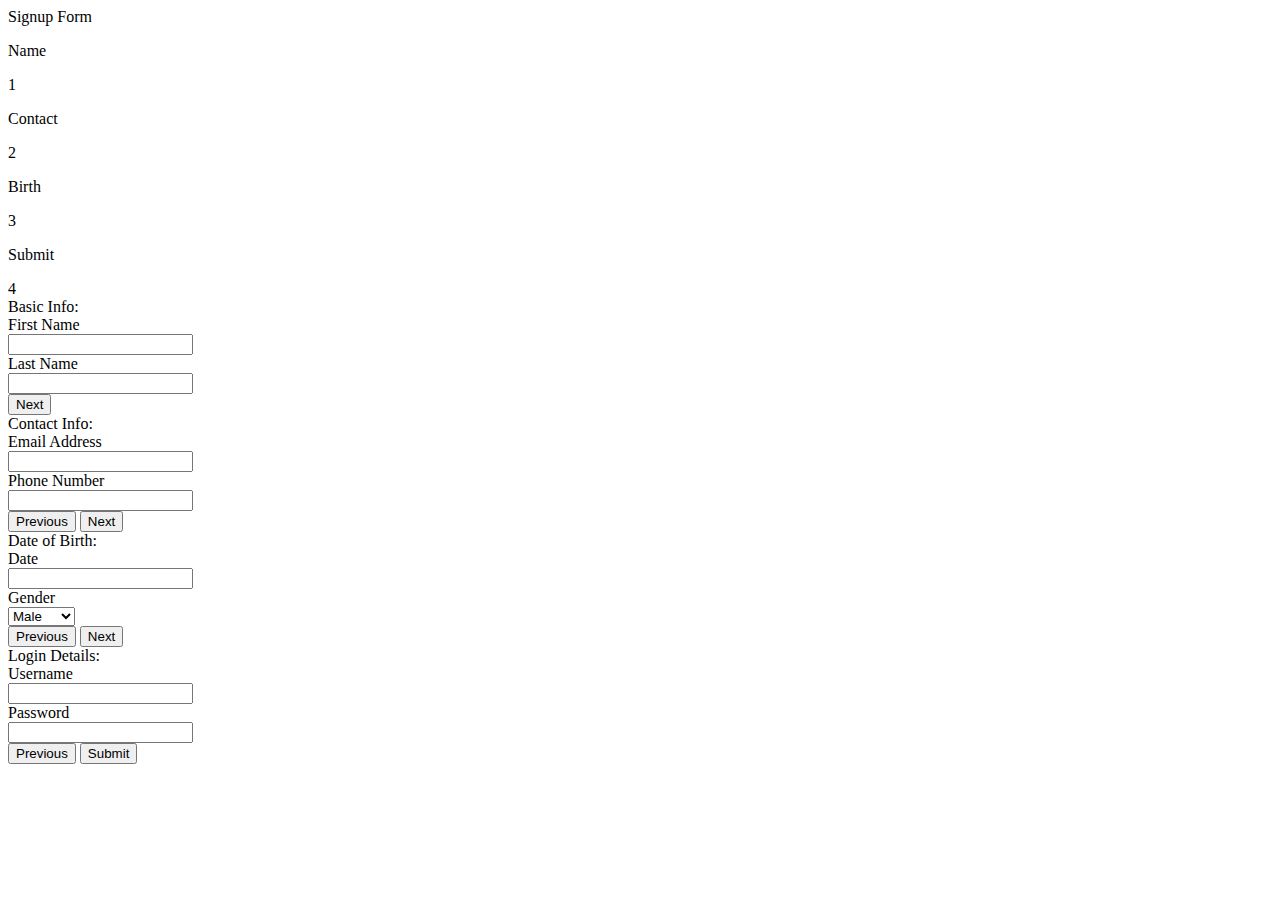
<file: main.html>
<!DOCTYPE html>
<html lang="en">

<head>
  <meta charset="UTF-8">
  <meta http-equiv="X-UA-Compatible" content="IE=edge">
  <meta name="viewport" content="width=device-width, initial-scale=1.0">
  <title>Document</title>
</head>

<body>
  <div class="container">
    <header>Signup Form</header>
    <div class="progress-bar">
      <div class="step">
        <p>
          Name
        </p>
        <div class="bullet">
          <span>1</span>
        </div>
        <div class="check fas fa-check"></div>
      </div>
      <div class="step">
        <p>
          Contact
        </p>
        <div class="bullet">
          <span>2</span>
        </div>
        <div class="check fas fa-check"></div>
      </div>
      <div class="step">
        <p>
          Birth
        </p>
        <div class="bullet">
          <span>3</span>
        </div>
        <div class="check fas fa-check"></div>
      </div>
      <div class="step">
        <p>
          Submit
        </p>
        <div class="bullet">
          <span>4</span>
        </div>
        <div class="check fas fa-check"></div>
      </div>
    </div>
    <div class="form-outer">
      <form action="#">
        <div class="page slide-page">
          <div class="title">
            Basic Info:
          </div>
          <div class="field">
            <div class="label">
              First Name
            </div>
            <input type="text">
          </div>
          <div class="field">
            <div class="label">
              Last Name
            </div>
            <input type="text">
          </div>
          <div class="field">
            <button class="firstNext next">Next</button>
          </div>
        </div>
        <div class="page">
          <div class="title">
            Contact Info:
          </div>
          <div class="field">
            <div class="label">
              Email Address
            </div>
            <input type="text">
          </div>
          <div class="field">
            <div class="label">
              Phone Number
            </div>
            <input type="Number">
          </div>
          <div class="field btns">
            <button class="prev-1 prev">Previous</button>
            <button class="next-1 next">Next</button>
          </div>
        </div>
        <div class="page">
          <div class="title">
            Date of Birth:
          </div>
          <div class="field">
            <div class="label">
              Date
            </div>
            <input type="text">
          </div>
          <div class="field">
            <div class="label">
              Gender
            </div>
            <select>
              <option>Male</option>
              <option>Female</option>
              <option>Other</option>
            </select>
          </div>
          <div class="field btns">
            <button class="prev-2 prev">Previous</button>
            <button class="next-2 next">Next</button>
          </div>
        </div>
        <div class="page">
          <div class="title">
            Login Details:
          </div>
          <div class="field">
            <div class="label">
              Username
            </div>
            <input type="text">
          </div>
          <div class="field">
            <div class="label">
              Password
            </div>
            <input type="password">
          </div>
          <div class="field btns">
            <button class="prev-3 prev">Previous</button>
            <button class="submit">Submit</button>
          </div>
        </div>
      </form>
    </div>
  </div>





</body>

</html>
</file>
